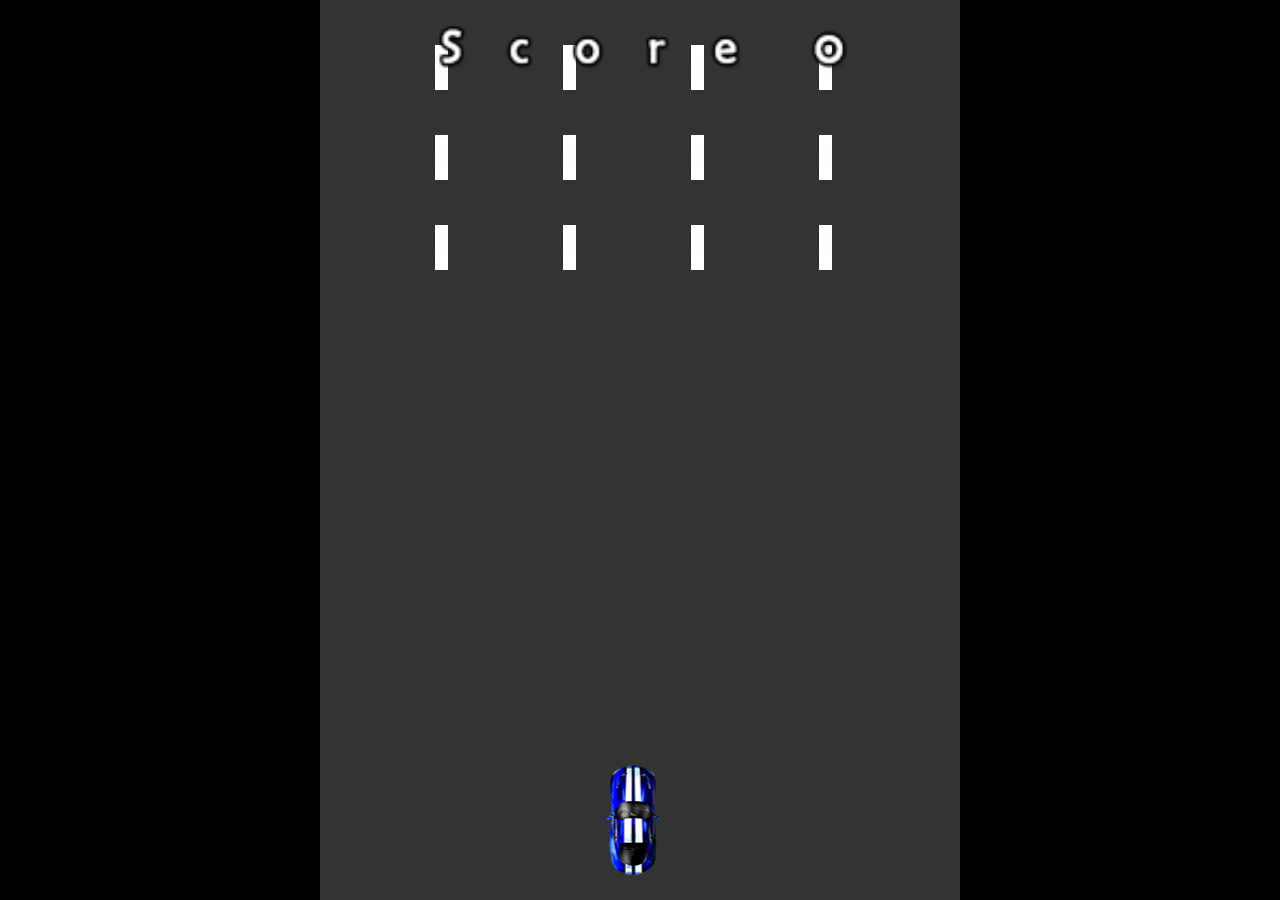
<file: crashCar/index.html>
<html>
  <head>
	  <title>Crash Car</title>
    <link href="css/crashcar.css" rel="stylesheet" type="text/css"/>
	  <script src="../js/vendor/pixi.min.js"></script>
  </head>
  <body>
    <div id="game"></div>
    <script src="js/utils.js"></script>
    <script src="../js/sprite/score.js"></script>
    <script src="../js/sprite/game_over.js"></script>
    <script src="js/sprites/street.js"></script>
    <script src="js/sprites/main_car.js"></script>
    <script src="js/sprites/line_car.js"></script>
    <script src="js/main_loop.js"></script>
	</body>
</html>
</file>
<file: crashCar/css/crashcar.css>
body {
  margin: 0;
  padding: 0;
  background-color: #000000;
}

.title {
  margin: auto;
  margin-bottom: 20px;
  margin-top: 20px;
  display: block;
}

#game > * {
  margin: auto;
  display: block;
}
</file>
